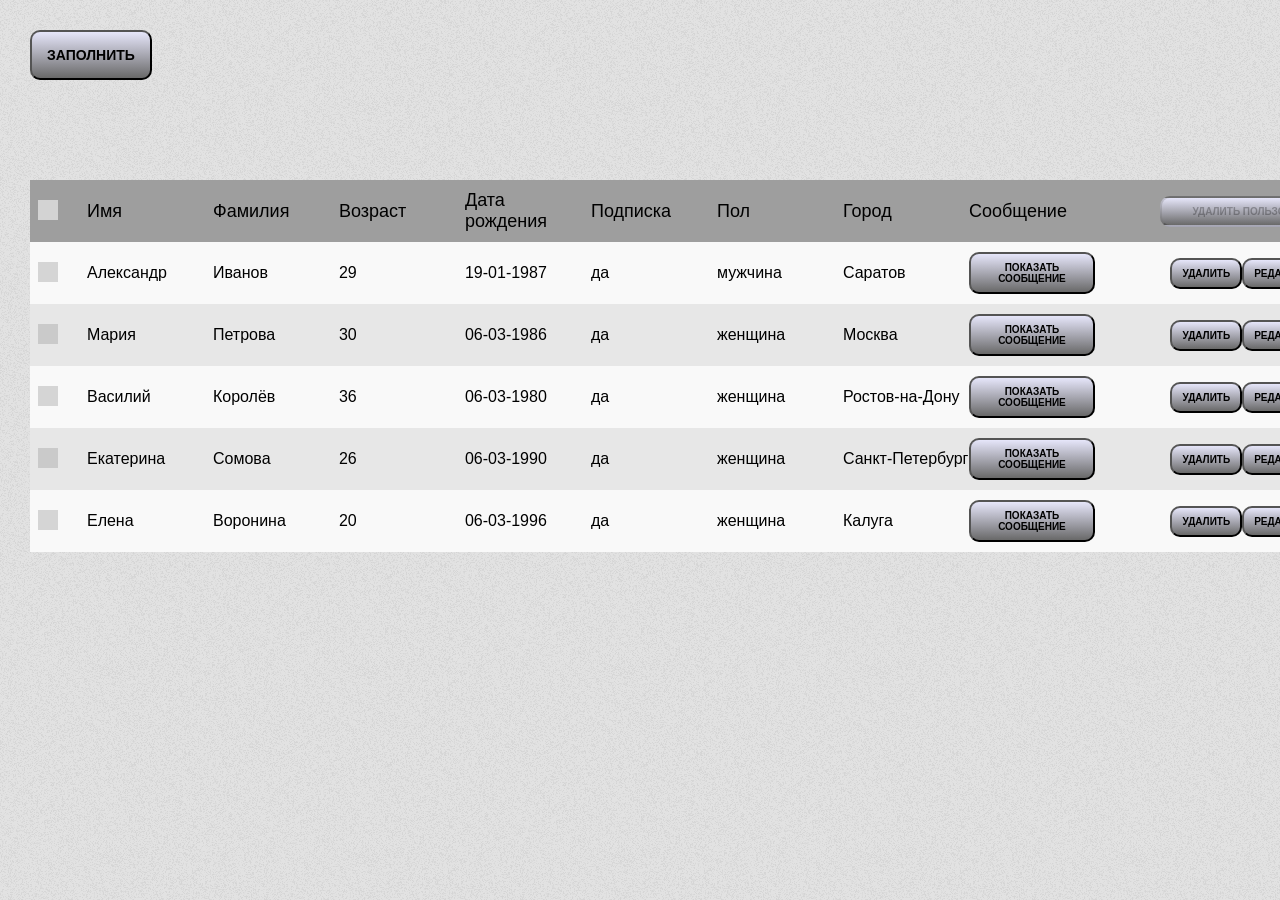
<file: index.html>
<!DOCTYPE html>
<html>
<head>
    <meta charset="utf-8">
    <meta name="viewport" content="width=1460" />
    <title>popup</title>

    <link rel="stylesheet"  href="css/select2.css" />
    <link rel="stylesheet"  href="css/jquery-ui.theme.css" />
    <link rel="stylesheet"  href="css/jquery-ui.css" />
    <link rel="stylesheet" href="css/css.css" />


</head>
<body>
    <div class="wrapper">
        <button class="btn btn-action">заполнить</button>
        <div class="users-list-wrapper">
            <ul id="user-table-list">
                <li class="head">
                    <div class="data-box">
                        <span>
                            <span class="custom-checkbox head-checkbox">
                                <input type="checkbox" id="ckb-all" />
                                <label for="ckb-all">
                                    <i class="icon-checkmark"></i>

                                </label>
                            </span>
                        </span>
                        <span>Имя</span>
                        <span>Фамилия</span>
                        <span>Возраст</span>
                        <span>Дата рождения</span>
                        <span>Подписка</span>
                        <span>Пол</span>
                        <span>Город</span>
                        <span>Сообщение</span>
                        <span>
                            <button class="btn main-button" disabled>Удалить пользователей</button>
                        </span>
                    </div>
                </li>
            </ul>
        </div>
    </div>
    <div class="black" id="blackout">

        <!-------------------------------------------------------------------
                        Popup
        --------------------------------------------------------------------->


        <div class="popup-in-box" id="popup-box">
            <div class="close-popup">
                <span class="closed close-popup-action">X</span>
            </div>
            <div class="form-box">
                <div class="row">
                    <label class="label" for="name">Введите имя</label>
                    <input id="name" class="txt-field user-name-action" type="text" placeholder="" >
                </div>


                <div class="row">
                    <label  class="label" for="surname">Введите фамилию</label>
                    <input id="surname" class="txt-field user-surname-action" type="text"/>
                </div>
                <div class="row">
                    <label  class="label" for="age">Введите возраст</label>
                    <input id="age" class="txt-field  user-age-action" type="text"/>
                </div>
                <div class="row">
                    <label  class="label" for="age">Введите дату рождения</label>
                    <input id="datepicker" class="txt-field  user-birth-action" type="text"/>
                </div>

                <div class="row">
                    <label  class="label" for="message">Введите сообщение</label>
                    <textarea id="message" class="txt-field user-message-action" cols="20" rows="7"></textarea>
                </div>

                <!-----------------------------------------------------------
                Checkbox
                -------------------------------------------------------------->


                <div class="checkbox-js">
                    <div class="row">
                            <span class="custom-checkbox">

                                <input type="checkbox" id="add-info" class="delivery-action" />
                                <label for="add-info">
                                    <i class="icon-checkmark"></i>
                                    <span>Подписаться на рассылку</span>
                                </label>
                            </span>
                    </div>

                </div>

                <!-----------------------------------------------------------
                Radio
                -------------------------------------------------------------->



                <div class="add-info-radio" id="add-info-radio-js">
                    <div class="row">
                            <span class="custom-radio">
                                <input type="radio" id="male-radio" class="gender-action" name="sex" checked />
                                <label for="male-radio">
                                    <i></i>
                                    <span>Мужчина</span>
                                </label>
                            </span>
                            <span class="custom-radio">
                                <input type="radio" id="female-radio" class="gender-action" name="sex" />
                                <label for="female-radio">
                                    <i></i>
                                    <span>Женщина</span>
                                </label>
                            </span>
                    </div>
                </div>

                <!-----------------------------------------------------------
                Select2
                -------------------------------------------------------------->

                <div class="row">
                    <div class="select-wrapper">
                        <select class="select select-action-js w250" data-placeholder="Выберите город">
                            <option value=""></option>
                            <option value="1">Москва</option>
                            <option value="2">Санкт-Петербург</option>
                            <option value="3">Калуга</option>
                            <option value="4">Ростов-на-Дону</option>
                            <option value="5">Саратов</option>
                        </select>
                    </div>
                </div>

                <!-------------------------------------------------------------
                    Button
                ------------------------------------------------------------------>

                <div class="button">
                    <button class="btn popup-btn send-popup-action">отправить</button>
                    <button class="btn save-edition-action">Сохранить изменения</button>
                    <button class="btn close-popup-action cancel-popup-action">Отменить</button>
                </div>

            </div>
        </div>
    </div>

    <script type="text/javascript" src="js/jquery.js"></script>
    <script type="text/javascript" src="js/select2.full.min.js"></script>
    <script type="text/javascript" src="js/jquery-ui.js"></script>
    <script type="text/javascript" src="js/script.js"></script>
</body>
</html>
</file>
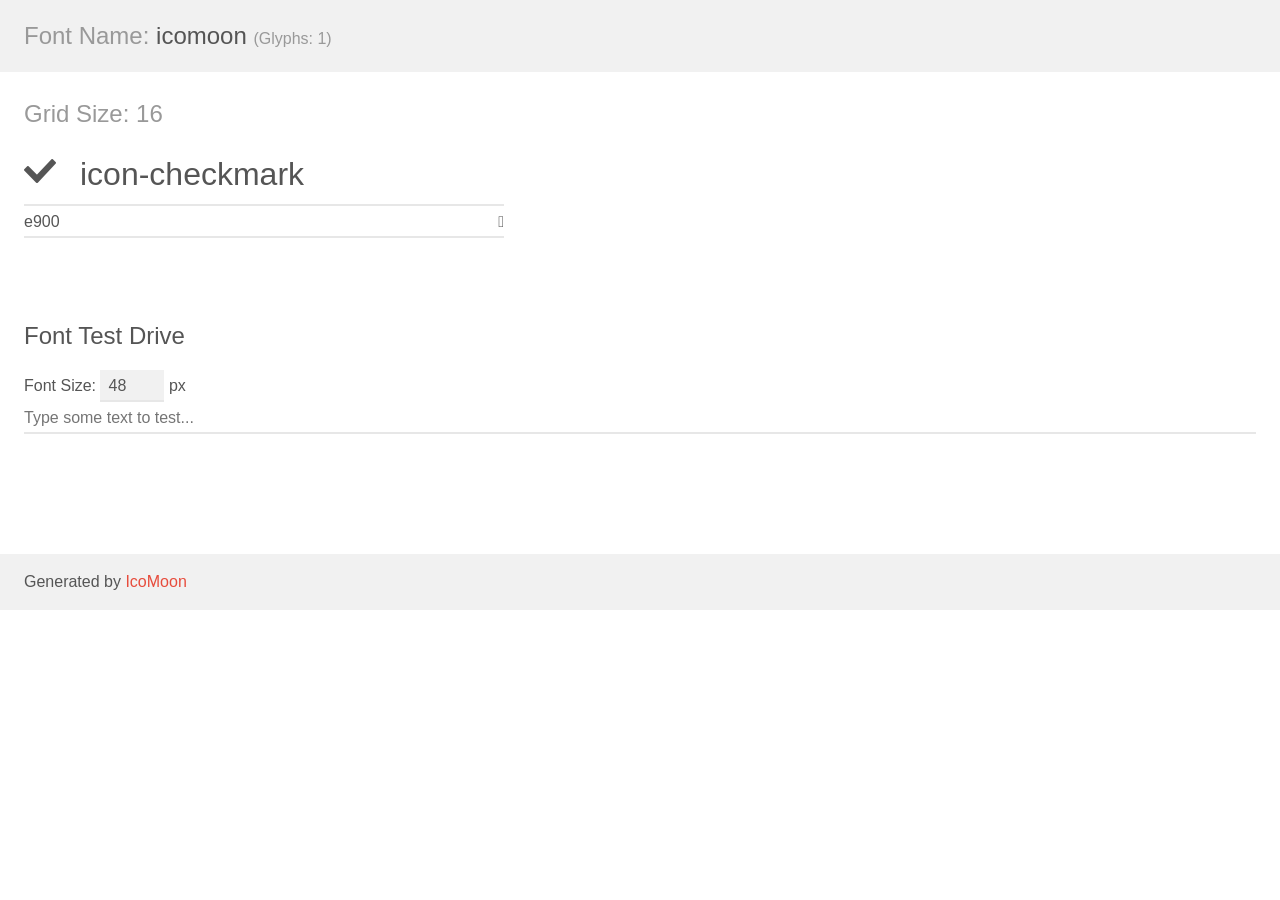
<file: fonts/icomoon/demo.html>
<!doctype html>
<html>
<head>
    <meta charset="utf-8">
    <title>IcoMoon Demo</title>
    <meta name="description" content="An Icon Font Generated By IcoMoon.io">
    <meta name="viewport" content="width=device-width, initial-scale=1">
    <link rel="stylesheet" href="demo-files/demo.css">
    <link rel="stylesheet" href="style.css"></head>
<body>
    <div class="bgc1 clearfix">
        <h1 class="mhmm mvm"><span class="fgc1">Font Name:</span> icomoon <small class="fgc1">(Glyphs:&nbsp;1)</small></h1>
    </div>
    <div class="clearfix mhl ptl">
        <h1 class="mvm mtn fgc1">Grid Size: 16</h1>
        <div class="glyph fs1">
            <div class="clearfix bshadow0 pbs">
                <span class="icon-checkmark">
                
                </span>
                <span class="mls"> icon-checkmark</span>
            </div>
            <fieldset class="fs0 size1of1 clearfix hidden-false">
                <input type="text" readonly value="e900" class="unit size1of2" />
                <input type="text" maxlength="1" readonly value="&#xe900;" class="unitRight size1of2 talign-right" />
            </fieldset>
            <div class="fs0 bshadow0 clearfix hidden-true">
                <span class="unit pvs fgc1">liga: </span>
                <input type="text" readonly value="" class="liga unitRight" />
            </div>
        </div>
  </div>

    <!--[if gt IE 8]><!-->
    <div class="mhl clearfix mbl">
        <h1>Font Test Drive</h1>
        <label>
            Font Size: <input id="fontSize" type="number" class="textbox0 mbm"
            min="8" value="48" />
            px
        </label>
        <input id="testText" type="text" class="phl size1of1 mvl"
        placeholder="Type some text to test..." value=""/>
        </label>
        <div id="testDrive" class="icon-">&nbsp;
        </div>
    </div>
    <!--<![endif]-->
    <div class="bgc1 clearfix">
        <p class="mhl">Generated by <a href="https://icomoon.io/app">IcoMoon</a></p>
    </div>

    <script src="demo-files/demo.js"></script>
</body>
</html>
</file>
<file: css/select2.css>
.select2-container {
  box-sizing: border-box;
  display: inline-block;
  margin: 0;
  position: relative;
  vertical-align: middle; }
  .select2-container .select2-selection--single {
    box-sizing: border-box;
    cursor: pointer;
    display: block;
    height: 28px;
    user-select: none;
    -webkit-user-select: none; }
    .select2-container .select2-selection--single .select2-selection__rendered {
      display: block;
      padding-left: 8px;
      padding-right: 20px;
      overflow: hidden;
      text-overflow: ellipsis;
      white-space: nowrap; }
    .select2-container .select2-selection--single .select2-selection__clear {
      position: relative; }
  .select2-container[dir="rtl"] .select2-selection--single .select2-selection__rendered {
    padding-right: 8px;
    padding-left: 20px; }
  .select2-container .select2-selection--multiple {
    box-sizing: border-box;
    cursor: pointer;
    display: block;
    min-height: 32px;
    user-select: none;
    -webkit-user-select: none; }
    .select2-container .select2-selection--multiple .select2-selection__rendered {
      display: inline-block;
      overflow: hidden;
      padding-left: 8px;
      text-overflow: ellipsis;
      white-space: nowrap; }
  .select2-container .select2-search--inline {
    float: left; }
    .select2-container .select2-search--inline .select2-search__field {
      box-sizing: border-box;
      border: none;
      font-size: 100%;
      margin-top: 5px;
      padding: 0; }
      .select2-container .select2-search--inline .select2-search__field::-webkit-search-cancel-button {
        -webkit-appearance: none; }

.select2-dropdown {
  background-color: white;
  border: 1px solid #aaa;
  border-radius: 4px;
  box-sizing: border-box;
  display: block;
  position: absolute;
  left: -100000px;
  width: 100%;
  z-index: 1051; }

.select2-results {
  display: block; }

.select2-results__options {
  list-style: none;
  margin: 0;
  padding: 0; }

.select2-results__option {
  padding: 6px;
  user-select: none;
  -webkit-user-select: none; }
  .select2-results__option[aria-selected] {
    cursor: pointer; }

.select2-container--open .select2-dropdown {
  left: 0; }

.select2-container--open .select2-dropdown--above {
  border-bottom: none;
  border-bottom-left-radius: 0;
  border-bottom-right-radius: 0; }

.select2-container--open .select2-dropdown--below {
  border-top: none;
  border-top-left-radius: 0;
  border-top-right-radius: 0; }

.select2-search--dropdown {
  display: block;
  padding: 4px; }
  .select2-search--dropdown .select2-search__field {
    padding: 4px;
    width: 100%;
    box-sizing: border-box; }
    .select2-search--dropdown .select2-search__field::-webkit-search-cancel-button {
      -webkit-appearance: none; }
  .select2-search--dropdown.select2-search--hide {
    display: none; }

.select2-close-mask {
  border: 0;
  margin: 0;
  padding: 0;
  display: block;
  position: fixed;
  left: 0;
  top: 0;
  min-height: 100%;
  min-width: 100%;
  height: auto;
  width: auto;
  opacity: 0;
  z-index: 99;
  background-color: #fff;
  filter: alpha(opacity=0); }

.select2-hidden-accessible {
  border: 0 !important;
  clip: rect(0 0 0 0) !important;
  height: 1px !important;
  margin: -1px !important;
  overflow: hidden !important;
  padding: 0 !important;
  position: absolute !important;
  width: 1px !important; }

.select2-container--default .select2-selection--single {
  background-color: #fff;
  border: 1px solid #aaa;
  border-radius: 4px; }
  .select2-container--default .select2-selection--single .select2-selection__rendered {
    color: #444;
    line-height: 28px; }
  .select2-container--default .select2-selection--single .select2-selection__clear {
    cursor: pointer;
    float: right;
    font-weight: bold; }
  .select2-container--default .select2-selection--single .select2-selection__placeholder {
    color: #999; }
  .select2-container--default .select2-selection--single .select2-selection__arrow {
    height: 26px;
    position: absolute;
    top: 1px;
    right: 1px;
    width: 20px; }
    .select2-container--default .select2-selection--single .select2-selection__arrow b {
      border-color: #888 transparent transparent transparent;
      border-style: solid;
      border-width: 5px 4px 0 4px;
      height: 0;
      left: 50%;
      margin-left: -4px;
      margin-top: -2px;
      position: absolute;
      top: 50%;
      width: 0; }

.select2-container--default[dir="rtl"] .select2-selection--single .select2-selection__clear {
  float: left; }

.select2-container--default[dir="rtl"] .select2-selection--single .select2-selection__arrow {
  left: 1px;
  right: auto; }

.select2-container--default.select2-container--disabled .select2-selection--single {
  background-color: #eee;
  cursor: default; }
  .select2-container--default.select2-container--disabled .select2-selection--single .select2-selection__clear {
    display: none; }

.select2-container--default.select2-container--open .select2-selection--single .select2-selection__arrow b {
  border-color: transparent transparent #888 transparent;
  border-width: 0 4px 5px 4px; }

.select2-container--default .select2-selection--multiple {
  background-color: white;
  border: 1px solid #aaa;
  border-radius: 4px;
  cursor: text; }
  .select2-container--default .select2-selection--multiple .select2-selection__rendered {
    box-sizing: border-box;
    list-style: none;
    margin: 0;
    padding: 0 5px;
    width: 100%; }
  .select2-container--default .select2-selection--multiple .select2-selection__placeholder {
    color: #999;
    margin-top: 5px;
    float: left; }
  .select2-container--default .select2-selection--multiple .select2-selection__clear {
    cursor: pointer;
    float: right;
    font-weight: bold;
    margin-top: 5px;
    margin-right: 10px; }
  .select2-container--default .select2-selection--multiple .select2-selection__choice {
    background-color: #e4e4e4;
    border: 1px solid #aaa;
    border-radius: 4px;
    cursor: default;
    float: left;
    margin-right: 5px;
    margin-top: 5px;
    padding: 0 5px; }
  .select2-container--default .select2-selection--multiple .select2-selection__choice__remove {
    color: #999;
    cursor: pointer;
    display: inline-block;
    font-weight: bold;
    margin-right: 2px; }
    .select2-container--default .select2-selection--multiple .select2-selection__choice__remove:hover {
      color: #333; }

.select2-container--default[dir="rtl"] .select2-selection--multiple .select2-selection__choice, .select2-container--default[dir="rtl"] .select2-selection--multiple .select2-selection__placeholder, .select2-container--default[dir="rtl"] .select2-selection--multiple .select2-search--inline {
  float: right; }

.select2-container--default[dir="rtl"] .select2-selection--multiple .select2-selection__choice {
  margin-left: 5px;
  margin-right: auto; }

.select2-container--default[dir="rtl"] .select2-selection--multiple .select2-selection__choice__remove {
  margin-left: 2px;
  margin-right: auto; }

.select2-container--default.select2-container--focus .select2-selection--multiple {
  border: solid black 1px;
  outline: 0; }

.select2-container--default.select2-container--disabled .select2-selection--multiple {
  background-color: #eee;
  cursor: default; }

.select2-container--default.select2-container--disabled .select2-selection__choice__remove {
  display: none; }

.select2-container--default.select2-container--open.select2-container--above .select2-selection--single, .select2-container--default.select2-container--open.select2-container--above .select2-selection--multiple {
  border-top-left-radius: 0;
  border-top-right-radius: 0; }

.select2-container--default.select2-container--open.select2-container--below .select2-selection--single, .select2-container--default.select2-container--open.select2-container--below .select2-selection--multiple {
  border-bottom-left-radius: 0;
  border-bottom-right-radius: 0; }

.select2-container--default .select2-search--dropdown .select2-search__field {
  border: 1px solid #aaa; }

.select2-container--default .select2-search--inline .select2-search__field {
  background: transparent;
  border: none;
  outline: 0;
  box-shadow: none;
  -webkit-appearance: textfield; }

.select2-container--default .select2-results > .select2-results__options {
  max-height: 200px;
  overflow-y: auto; }

.select2-container--default .select2-results__option[role=group] {
  padding: 0; }

.select2-container--default .select2-results__option[aria-disabled=true] {
  color: #999; }

.select2-container--default .select2-results__option[aria-selected=true] {
  background-color: #ddd; }

.select2-container--default .select2-results__option .select2-results__option {
  padding-left: 1em; }
  .select2-container--default .select2-results__option .select2-results__option .select2-results__group {
    padding-left: 0; }
  .select2-container--default .select2-results__option .select2-results__option .select2-results__option {
    margin-left: -1em;
    padding-left: 2em; }
    .select2-container--default .select2-results__option .select2-results__option .select2-results__option .select2-results__option {
      margin-left: -2em;
      padding-left: 3em; }
      .select2-container--default .select2-results__option .select2-results__option .select2-results__option .select2-results__option .select2-results__option {
        margin-left: -3em;
        padding-left: 4em; }
        .select2-container--default .select2-results__option .select2-results__option .select2-results__option .select2-results__option .select2-results__option .select2-results__option {
          margin-left: -4em;
          padding-left: 5em; }
          .select2-container--default .select2-results__option .select2-results__option .select2-results__option .select2-results__option .select2-results__option .select2-results__option .select2-results__option {
            margin-left: -5em;
            padding-left: 6em; }

.select2-container--default .select2-results__option--highlighted[aria-selected] {
  background-color: #5897fb;
  color: white; }

.select2-container--default .select2-results__group {
  cursor: default;
  display: block;
  padding: 6px; }

.select2-container--classic .select2-selection--single {
  background-color: #f7f7f7;
  border: 1px solid #aaa;
  border-radius: 4px;
  outline: 0;
  background-image: -webkit-linear-gradient(top, white 50%, #eeeeee 100%);
  background-image: -o-linear-gradient(top, white 50%, #eeeeee 100%);
  background-image: linear-gradient(to bottom, white 50%, #eeeeee 100%);
  background-repeat: repeat-x;
  filter: progid:DXImageTransform.Microsoft.gradient(startColorstr='#FFFFFFFF', endColorstr='#FFEEEEEE', GradientType=0); }
  .select2-container--classic .select2-selection--single:focus {
    border: 1px solid #5897fb; }
  .select2-container--classic .select2-selection--single .select2-selection__rendered {
    color: #444;
    line-height: 28px; }
  .select2-container--classic .select2-selection--single .select2-selection__clear {
    cursor: pointer;
    float: right;
    font-weight: bold;
    margin-right: 10px; }
  .select2-container--classic .select2-selection--single .select2-selection__placeholder {
    color: #999; }
  .select2-container--classic .select2-selection--single .select2-selection__arrow {
    background-color: #ddd;
    border: none;
    border-left: 1px solid #aaa;
    border-top-right-radius: 4px;
    border-bottom-right-radius: 4px;
    height: 26px;
    position: absolute;
    top: 1px;
    right: 1px;
    width: 20px;
    background-image: -webkit-linear-gradient(top, #eeeeee 50%, #cccccc 100%);
    background-image: -o-linear-gradient(top, #eeeeee 50%, #cccccc 100%);
    background-image: linear-gradient(to bottom, #eeeeee 50%, #cccccc 100%);
    background-repeat: repeat-x;
    filter: progid:DXImageTransform.Microsoft.gradient(startColorstr='#FFEEEEEE', endColorstr='#FFCCCCCC', GradientType=0); }
    .select2-container--classic .select2-selection--single .select2-selection__arrow b {
      border-color: #888 transparent transparent transparent;
      border-style: solid;
      border-width: 5px 4px 0 4px;
      height: 0;
      left: 50%;
      margin-left: -4px;
      margin-top: -2px;
      position: absolute;
      top: 50%;
      width: 0; }

.select2-container--classic[dir="rtl"] .select2-selection--single .select2-selection__clear {
  float: left; }

.select2-container--classic[dir="rtl"] .select2-selection--single .select2-selection__arrow {
  border: none;
  border-right: 1px solid #aaa;
  border-radius: 0;
  border-top-left-radius: 4px;
  border-bottom-left-radius: 4px;
  left: 1px;
  right: auto; }

.select2-container--classic.select2-container--open .select2-selection--single {
  border: 1px solid #5897fb; }
  .select2-container--classic.select2-container--open .select2-selection--single .select2-selection__arrow {
    background: transparent;
    border: none; }
    .select2-container--classic.select2-container--open .select2-selection--single .select2-selection__arrow b {
      border-color: transparent transparent #888 transparent;
      border-width: 0 4px 5px 4px; }

.select2-container--classic.select2-container--open.select2-container--above .select2-selection--single {
  border-top: none;
  border-top-left-radius: 0;
  border-top-right-radius: 0;
  background-image: -webkit-linear-gradient(top, white 0%, #eeeeee 50%);
  background-image: -o-linear-gradient(top, white 0%, #eeeeee 50%);
  background-image: linear-gradient(to bottom, white 0%, #eeeeee 50%);
  background-repeat: repeat-x;
  filter: progid:DXImageTransform.Microsoft.gradient(startColorstr='#FFFFFFFF', endColorstr='#FFEEEEEE', GradientType=0); }

.select2-container--classic.select2-container--open.select2-container--below .select2-selection--single {
  border-bottom: none;
  border-bottom-left-radius: 0;
  border-bottom-right-radius: 0;
  background-image: -webkit-linear-gradient(top, #eeeeee 50%, white 100%);
  background-image: -o-linear-gradient(top, #eeeeee 50%, white 100%);
  background-image: linear-gradient(to bottom, #eeeeee 50%, white 100%);
  background-repeat: repeat-x;
  filter: progid:DXImageTransform.Microsoft.gradient(startColorstr='#FFEEEEEE', endColorstr='#FFFFFFFF', GradientType=0); }

.select2-container--classic .select2-selection--multiple {
  background-color: white;
  border: 1px solid #aaa;
  border-radius: 4px;
  cursor: text;
  outline: 0; }
  .select2-container--classic .select2-selection--multiple:focus {
    border: 1px solid #5897fb; }
  .select2-container--classic .select2-selection--multiple .select2-selection__rendered {
    list-style: none;
    margin: 0;
    padding: 0 5px; }
  .select2-container--classic .select2-selection--multiple .select2-selection__clear {
    display: none; }
  .select2-container--classic .select2-selection--multiple .select2-selection__choice {
    background-color: #e4e4e4;
    border: 1px solid #aaa;
    border-radius: 4px;
    cursor: default;
    float: left;
    margin-right: 5px;
    margin-top: 5px;
    padding: 0 5px; }
  .select2-container--classic .select2-selection--multiple .select2-selection__choice__remove {
    color: #888;
    cursor: pointer;
    display: inline-block;
    font-weight: bold;
    margin-right: 2px; }
    .select2-container--classic .select2-selection--multiple .select2-selection__choice__remove:hover {
      color: #555; }

.select2-container--classic[dir="rtl"] .select2-selection--multiple .select2-selection__choice {
  float: right; }

.select2-container--classic[dir="rtl"] .select2-selection--multiple .select2-selection__choice {
  margin-left: 5px;
  margin-right: auto; }

.select2-container--classic[dir="rtl"] .select2-selection--multiple .select2-selection__choice__remove {
  margin-left: 2px;
  margin-right: auto; }

.select2-container--classic.select2-container--open .select2-selection--multiple {
  border: 1px solid #5897fb; }

.select2-container--classic.select2-container--open.select2-container--above .select2-selection--multiple {
  border-top: none;
  border-top-left-radius: 0;
  border-top-right-radius: 0; }

.select2-container--classic.select2-container--open.select2-container--below .select2-selection--multiple {
  border-bottom: none;
  border-bottom-left-radius: 0;
  border-bottom-right-radius: 0; }

.select2-container--classic .select2-search--dropdown .select2-search__field {
  border: 1px solid #aaa;
  outline: 0; }

.select2-container--classic .select2-search--inline .select2-search__field {
  outline: 0;
  box-shadow: none; }

.select2-container--classic .select2-dropdown {
  background-color: white;
  border: 1px solid transparent; }

.select2-container--classic .select2-dropdown--above {
  border-bottom: none; }

.select2-container--classic .select2-dropdown--below {
  border-top: none; }

.select2-container--classic .select2-results > .select2-results__options {
  max-height: 200px;
  overflow-y: auto; }

.select2-container--classic .select2-results__option[role=group] {
  padding: 0; }

.select2-container--classic .select2-results__option[aria-disabled=true] {
  color: grey; }

.select2-container--classic .select2-results__option--highlighted[aria-selected] {
  background-color: #3875d7;
  color: white; }

.select2-container--classic .select2-results__group {
  cursor: default;
  display: block;
  padding: 6px; }

.select2-container--classic.select2-container--open .select2-dropdown {
  border-color: #5897fb; }
</file>
<file: css/css.css>
html { height:100%; width:100%; }

article, aside, details, figcaption, figure, footer, header, hgroup, nav, section { display: block; }
audio, canvas, video { display: inline-block;}
audio:not([controls]) { display: none; }
[hidden] { display: none; }


html, body, h1, h2, h3, h4, h5, h6, p, em, strong, abbr, acronym, blockquote, q, cite, ins, del, dfn, a, div, span, pre, hr, address, br, b, i, sub, sup, big, small, tt, table, tr, caption, thead, tbody, tfoot,
col, colgroup, form, input, label, textarea, button, fieldset, legend, select, option, optiongroup, ul, ol, li, dl, dt, dd, code, var, kdb, samp, img, object, param, map, area, bdo, iframe, article, aside, canvas,
details, figcaption, figure, footer, header, hgroup, menu, nav, section, summary, time, mark, audio, video  {
    padding:0; margin:0; outline:0; font-size:100%;
}


a:focus	{ -moz-outline-style:none; }


html {-webkit-text-size-adjust: 100%; -ms-text-size-adjust: 100%;} /* text mobile */
::-moz-selection { background: #fe57a1; color: #fff; text-shadow: none; }
::selection { background: #fe57a1; color: #fff; text-shadow: none; }
abbr[title] { border-bottom: 1px dotted; }
b, strong { font-weight: bold; }
blockquote { margin: 1em 40px; }
dfn { font-style: italic; }
hr { display: block; height: 1px; border: 0; border-top: 1px solid #ccc; margin: 1em 0; padding: 0; }
ins { background: #ff9; color: #000; text-decoration: none; }
mark { background: #ff0; color: #000; font-style: italic; font-weight: bold; }
pre, code, kbd, samp { font-family: monospace, monospace; _font-family: 'courier new', monospace; font-size: 1em; }
pre { white-space: pre; white-space: pre-wrap; word-wrap: break-word; }
q { quotes: none; }
q:before, q:after { content: ""; content: none; }
small { font-size: 85%; }
sub, sup { font-size: 75%; line-height: 0; position: relative; vertical-align: baseline; }
sup { top: -0.5em; }
sub { bottom: -0.25em; }
img { border: 0; -ms-interpolation-mode: bicubic; vertical-align: middle;}
svg:not(:root) { overflow: hidden; }


label { cursor: pointer;}
legend { border: 0; *margin-left: -7px; padding: 0; }
button, input, select, textarea { font-size: 100%; margin: 0; vertical-align: baseline; *vertical-align: middle; }
button, input { line-height: normal; *overflow: visible; }
table button, table input { *overflow: auto; }
button, input[type="button"], input[type="reset"], input[type="submit"] { cursor: pointer; -webkit-appearance: button; }
input[type="checkbox"], input[type="radio"] { box-sizing: border-box; }
input[type="search"] { -webkit-appearance: textfield; -moz-box-sizing: content-box; -webkit-box-sizing: content-box; box-sizing: content-box; }
input[type="search"]::-webkit-search-decoration { -webkit-appearance: none; }
button::-moz-focus-inner, input::-moz-focus-inner { border: 0; padding: 0; }
textarea { overflow: auto; vertical-align: top; resize: vertical; }
input:valid, textarea:valid {  }
input:invalid, textarea:invalid { background-color: white; }
.table-box input:-webkit-autofill, textarea:-webkit-autofill, select:-webkit-autofill {
    /*background-color: rgb(250, 255, 189);*/
    background-color: white  !important;
    background-image: none;
    color: rgb(0, 0, 0);
}



table { border-collapse: collapse; border-spacing: 0; table-layout: fixed;}

ol,ul {list-style: none;}
a {outline: 0;outline: none; color: #2a2a2a;}
a:hover {text-decoration: none;}

.clear {clear: both; height: 0!important; line-height: 0 !important;}

body {color: black; font-family: 'Arial', sans-serif;  font-weight: normal; min-width: 1460px; width: 100%; height: 100%; background: url('../images/backgr_tabs.png')}

p {	margin: 0 0 14px}

* {
    margin: 0;
    padding: 0;
}
.wrapper {
    padding: 30px;
}

.btn {
    cursor: pointer;
    padding: 15px;
    background: linear-gradient(to bottom, lavender, dimgrey);
    font-size: 14px;
    outline: none;
    text-transform: uppercase;
    font-weight: bold;
    border-radius: 10px;
}



.popup-in-box {
    position: absolute;
    border-radius: 5px;
    background: url(../images/backgr_tabs.png);
    /*display: block;*/
    font-family: Arial, sans-serif;
    z-index: 99;
    font-size: 14px;
    width: 800px;
    padding: 50px 50px 10px;
    box-sizing: border-box;
    left: 50%;
    margin-left: -400px;
    display: none;
    top: 50%;

}

.popup-in-box .row {
    margin-top: 5px;
    width: 100%;
}

.popup-in-box .form-box .row .txt-field {
    width: 100%;
    background: rgba(255, 255, 255, 0.71);
    border: none;
    font-family: 'Arial', sans-serif;
    font-size: 14px;
    line-height: 20px;
    color: black;
    padding: 5px 18px;
    display: inline-block;
    box-sizing: border-box;
    margin: 3px 0 7px;
    outline:none;
}
.popup-in-box .form-box .row .ages {
    width: 10%;
    margin-left: 10px;
}

.popup-in-box textarea.txt-field {
    resize: none;
}

.popup-in-box .label {
    font-weight: bolder;

}

.popup-in-box .close-popup {
    position: absolute;
    top: 0px;
    right: 0px;
    font-family: Arial, sans-serif;
    padding: 20px;
    font-size: 18px;
}

.popup-in-box .close-popup .closed  {
    text-decoration: none;
    font-weight: bold;
    cursor: pointer;
    color: darkgrey;
}

.popup-in-box .close-popup .closed:hover {
    color: black
}

/*---------------------------------------------------------------
                    Checkbox
--------------------------------------------------------------*/


.custom-checkbox input[type="checkbox"] {
    display: none;
}

.custom-checkbox input[type="checkbox"] + label {
    font-size: 14px;
    font-weight: bolder;
    display: inline-block;
    text-align: center;
}

.custom-checkbox input[type="checkbox"] + label i {
    display: inline-block;
    width: 20px;
    height: 20px;
    margin: -5px 7px 0 0;
    vertical-align: middle;
    background: rgba(158,158,158,0.4);
    cursor: pointer;
    font-size: 15px;
    font-weight: bold;
    text-align: center;
    line-height: 20px;
    color: black;
}

.custom-checkbox input[type="checkbox"] + label i:before {
    display: none;
    color: #000000;
    text-align: center;

}

.custom-checkbox input[type="checkbox"] + label span {
    display: inline-block;
    line-height: 25px;
}

.custom-checkbox input[type="checkbox"]:checked + label i:before {
    display: block;
}
.user-checkbox input[type="checkbox"] + label i {
    margin: 23px 7px 0 0;
}

.head-checkbox input[type="checkbox"] + label i {
    background: lightgray;
}

/*---------------------------------------------------------------
                    radio
--------------------------------------------------------------*/
.custom-radio {
    margin-right: 20px;
}

.custom-radio input[type="radio"] {
    display: none;
}

.custom-radio input[type="radio"] + label {
    display: inline-block;
    font-size: 14px;
    font-weight: bolder;

}

.custom-radio input[type="radio"] + label i {
    width: 21px;
    height: 21px;
    border-radius: 100%;
    background-color: rgba(158,158,158,0.4);
    display: inline-block;
    cursor: pointer;
    margin: -4px 7px 2px 0;
    vertical-align: middle;
    color: black;
}

.custom-radio input[type="radio"] + label i:before {
    display:none;
    content: '';
    width: 7px;
    height: 7px;
    border-radius: 100%;
    background: #000000;
    margin: 7px auto 0;
}

.custom-radio input[type="radio"] + label span {
    display: inline-block;
    line-height: 25px;
}

.custom-radio input[type="radio"]:checked + label i:before {
    display: block;
}

/*------------------------------------------------------------
                        Select
---------------------------------------------------------------*/

.w250 {
	width: 250px;
}

.select-wrapper.select2-container--default .select2-selection--single {
    background-color: transparent;
    border: 1px solid #aaa;
    border-radius: 10px;
}

.select-wrapper.select2-container--default .select2-selection--single .select2-selection__rendered {
    color: #444;
    line-height: 27px;
}

.select2-container--default .select2-search--dropdown .select2-search__field {
    border: 1px solid #aaa;
}

.select-wrapper.select2-container .select2-selection--single {
    height: 30px;
}

.select2-container--default .select2-search--dropdown .select2-search__field {
    border: 1px solid #aaa;
    box-shadow: none;
}
.select2-search--dropdown {
    display: block;
    padding: 4px;
    box-shadow: none;
}

.select-wrapper.custom-select-dropdown .select2-container--default .select2-results__option--highlighted[aria-selected] {
    background-color: gray ;
}

.select2-container--default .select2-selection--single .select2-selection__arrow {
    top: 2px;
}

.select2-container--default .select2-selection--single .select2-selection__arrow b {
    border-color: black transparent transparent transparent;
}

.select2-container--default.select2-container--open .select2-selection--single .select2-selection__arrow b {
    border-color:  transparent transparent black transparent;
}

.select2-container--default .select2-results__option--highlighted[aria-selected] {
    background-color: #e3e3e3;
    color: #292929;
    font-style: italic;
}

.select2-dropdown {
    border-radius: 4px;
    box-sizing: border-box;
    display: block;
    position: absolute;
    width: 100%;
    z-index: 999 ;
    font-style: italic;
    font-weight: bold;
}

.popup-in-box .button {
    padding: 20px;
    text-align: center;
}

.button .popup-btn {
    padding: 10px 30px;
}

.buttons-edit {
     text-align: center;
    padding: 10px 30px;
    display: none;
 }

#blackout {
    background: rgba(0,0,0,0.8);
    position: absolute;
    width: 100%;
    min-height: 100%;
    top: 0;
    overflow: hidden;
    z-index: 9;
    left: 0;
    display: none;
    overflow-x: hidden;
    overflow-y: auto;
}
/*-----------------------------------------------------
            user's list
---------------------------------------------------*/
.users-list-wrapper {
    margin-top: 100px;
    /*border: 2px solid gray;*/
}

.users-list-wrapper ul li {
    list-style: none;
    display: block;
    width: 100%;
    background: #f9f9f9;
}

.users-list-wrapper ul li:nth-child(odd) {
    background: #e7e7e7;
}

.wrapper .users-list-wrapper ul li.head .data-box {
    background: #9e9e9e;
}

.users-list-wrapper ul li .data-box {
    display: table;
    table-layout: fixed;
    width: 100%;
}
.wrapper .users-list-wrapper ul li.head .data-box span {
    font-size: 18px;
}
.users-list-wrapper ul li .data-box > span {
    height: 30px;
    display: table-cell;
    vertical-align: middle;
    width: 9%;
    text-align: left;
    font-size: 16px;
    padding: 10px 0;
    font-family: Arial,sans-serif;
}


.users-list-wrapper ul li .data-box span:first-child {
    padding-left: 4px;
    width: 30px;
}

.users-list-wrapper ul li .data-box span:last-child {
    text-align: center;
    width: 200px;
}
.users-list-wrapper ul li .data-box span .btn {
    padding: 8px 10px;
    font-size: 10px;
}
.users-list-wrapper ul li .data-box span .main-button {
    padding: 8px 30px;
}

.users-list-wrapper ul li .msg-box {
    padding: 10px 0 15px;
    display: none;
}

.users-list-wrapper ul li .msg-box .in {
    margin: 0 10px;
    min-height: 50px;
    padding: 10px;
    border-radius: 4px;
    background: #fff;
}




/*----------------------------------------------------------
                    DateTimePicker

----------------------------------------------------------------*/

.ui-state-highlight, .ui-widget-content .ui-state-highlight, .ui-widget-header .ui-state-highlight {
    background: red;
}
.ui-state-highlight, .ui-widget-content .ui-state-highlight, .ui-widget-header .ui-state-highlight {
    background: #e2dede;
    border-color: lightgray;
    color: white;
}
.ui-state-active, .ui-widget-content .ui-state-active, .ui-widget-header .ui-state-active, a.ui-button:active, .ui-button:active, .ui-button.ui-state-active:hover {
    background: darkgrey;
    border-color: black;
}




































@font-face {
    font-family: 'icomoon';
    src:    url('../fonts/icomoon/fonts/icomoon.eot?gdy95d');
    src:    url('../fonts/icomoon/fonts/icomoon.eot?gdy95d#iefix') format('embedded-opentype'),
    url('../fonts/icomoon/fonts/icomoon.ttf?gdy95d') format('truetype'),
    url('../fonts/icomoon/fonts/icomoon.woff?gdy95d') format('woff'),
    url('../fonts/icomoon/fonts/icomoon.svg?gdy95d#icomoon') format('svg');
    font-weight: normal;
    font-style: normal;
}

[class^="icon-"], [class*=" icon-"] {
    /* use !important to prevent issues with browser extensions that change fonts */
    font-family: 'icomoon' !important;
    speak: none;
    font-style: normal;
    font-weight: normal;
    font-variant: normal;
    text-transform: none;
    line-height: 1;

    /* Better Font Rendering =========== */
    -webkit-font-smoothing: antialiased;
    -moz-osx-font-smoothing: grayscale;
}

.icon-checkmark:before {
    content: "\e900";
}
</file>
<file: fonts/icomoon/demo-files/demo.css>
body {
    padding: 0;
    margin: 0;
    font-family: sans-serif;
    font-size: 1em;
    line-height: 1.5;
    color: #555;
    background: #fff;
}
h1 {
    font-size: 1.5em;
    font-weight: normal;
}
small {
    font-size: .66666667em;
}
a {
    color: #e74c3c;
    text-decoration: none;
}
a:hover, a:focus {
    box-shadow: 0 1px #e74c3c;
}
.bshadow0, input {
    box-shadow: inset 0 -2px #e7e7e7;
}
input:hover {
    box-shadow: inset 0 -2px #ccc;
}
input, fieldset {
    font-family: sans-serif;
    font-size: 1em;
    margin: 0;
    padding: 0;
    border: 0;
}
input {
    color: inherit;
    line-height: 1.5;
    height: 1.5em;
    padding: .25em 0;
}
input:focus {
    outline: none;
    box-shadow: inset 0 -2px #449fdb;
}
.glyph {
    font-size: 16px;
    width: 15em;
    padding-bottom: 1em;
    margin-right: 4em;
    margin-bottom: 1em;
    float: left;
    overflow: hidden;
}
.liga {
    width: 80%;
    width: calc(100% - 2.5em);
}
.talign-right {
    text-align: right;
}
.talign-center {
    text-align: center;
}
.bgc1 {
    background: #f1f1f1;
}
.fgc1 {
    color: #999;
}
.fgc0 {
    color: #000;
}
p {
    margin-top: 1em;
    margin-bottom: 1em;
}
.mvm {
    margin-top: .75em;
    margin-bottom: .75em;
}
.mtn {
    margin-top: 0;
}
.mtl, .mal {
    margin-top: 1.5em;
}
.mbl, .mal {
    margin-bottom: 1.5em;
}
.mal, .mhl {
    margin-left: 1.5em;
    margin-right: 1.5em;
}
.mhmm {
    margin-left: 1em;
    margin-right: 1em;
}
.mls {
    margin-left: .25em;
}
.ptl {
    padding-top: 1.5em;
}
.pbs, .pvs {
    padding-bottom: .25em;
}
.pvs, .pts {
    padding-top: .25em;
}
.unit {
    float: left;
}
.unitRight {
    float: right;
}
.size1of2 {
    width: 50%;
}
.size1of1 {
    width: 100%;
}
.clearfix:before, .clearfix:after {
    content: " ";
    display: table;
}
.clearfix:after {
    clear: both;
}
.hidden-true {
    display: none;
}
.textbox0 {
    width: 3em;
    background: #f1f1f1;
    padding: .25em .5em;
    line-height: 1.5;
    height: 1.5em;
}
#testDrive {
    display: block;
    padding-top: 24px;
    line-height: 1.5;
}
.fs0 {
    font-size: 16px;
}
.fs1 {
    font-size: 32px;
}
</file>
<file: fonts/icomoon/style.css>
@font-face {
    font-family: 'icomoon';
    src:    url('fonts/icomoon.eot?gdy95d');
    src:    url('fonts/icomoon.eot?gdy95d#iefix') format('embedded-opentype'),
        url('fonts/icomoon.ttf?gdy95d') format('truetype'),
        url('fonts/icomoon.woff?gdy95d') format('woff'),
        url('fonts/icomoon.svg?gdy95d#icomoon') format('svg');
    font-weight: normal;
    font-style: normal;
}

[class^="icon-"], [class*=" icon-"] {
    /* use !important to prevent issues with browser extensions that change fonts */
    font-family: 'icomoon' !important;
    speak: none;
    font-style: normal;
    font-weight: normal;
    font-variant: normal;
    text-transform: none;
    line-height: 1;

    /* Better Font Rendering =========== */
    -webkit-font-smoothing: antialiased;
    -moz-osx-font-smoothing: grayscale;
}

.icon-checkmark:before {
    content: "\e900";
}
</file>
